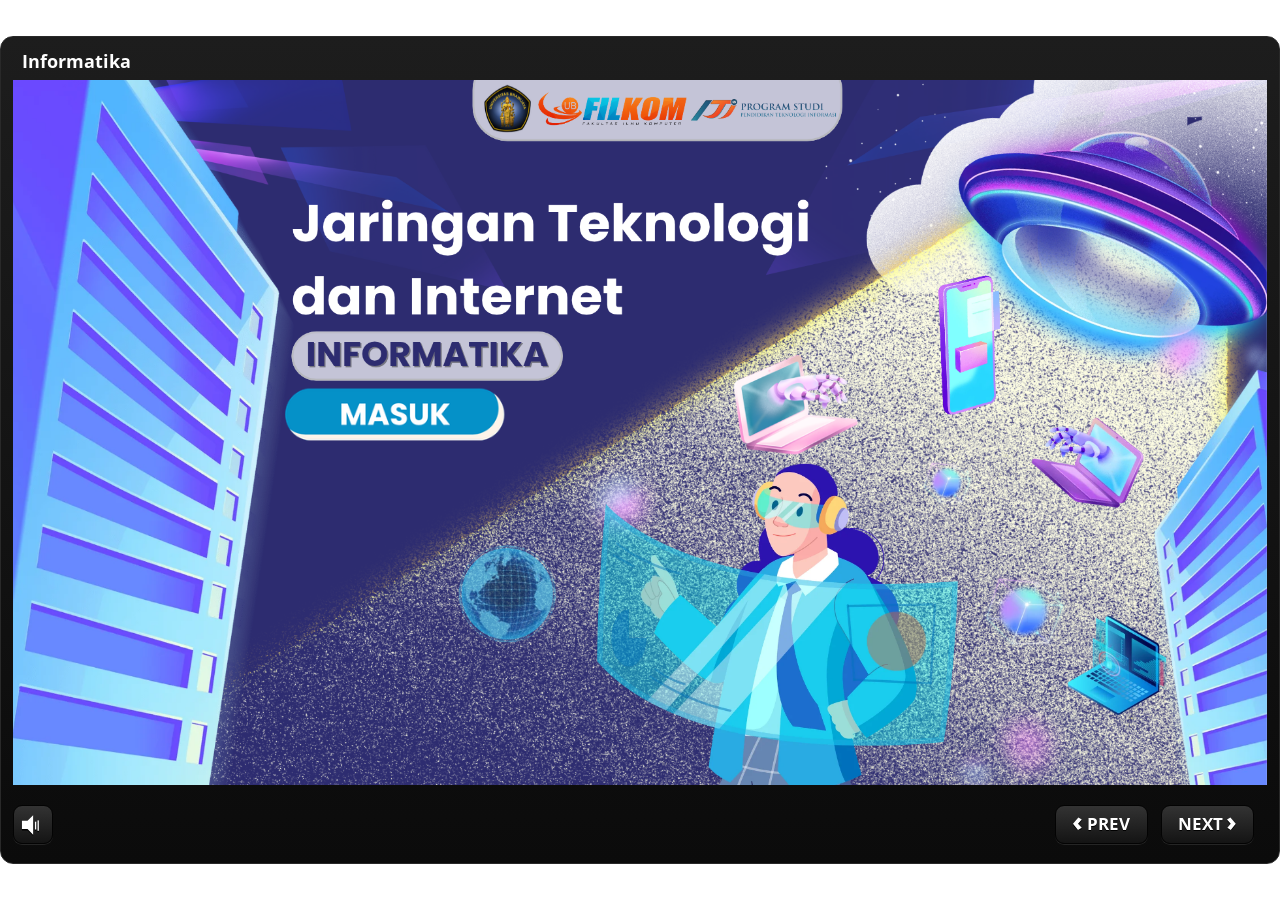
<file: story.html>
﻿<!doctype html>
<html lang="en-US">
<head>
  <meta charset="utf-8">
  <!-- Created using Storyline 3 - http://www.articulate.com  -->
  <!-- version: 3.20.30234.0 -->
  <title>Informatika</title>
  <meta http-equiv="x-ua-compatible" content="IE=edge"/>
  <meta name="viewport" content="width=device-width,initial-scale=1,user-scalable=no,shrink-to-fit=no,minimal-ui"/>
  <meta name="apple-mobile-web-app-capable" content="yes"/>
  <style>
    html, body { height: 100%; padding: 0; margin: 0 }
    #app { height: 100%; width: 100%; }
  </style>

  <script>
    window.DS = {};
    window.globals = {
      DATA_PATH_BASE: '',
      HAS_FRAME: true,
      HAS_SLIDE: true,

      lmsPresent: false,
      tinCanPresent: false,
      cmi5Present: false,
      aoSupport: false,
      scale: 'show all',
      captureRc: false,
      browserSize: 'optimal',
      bgColor: '#FFFFFF',
      features: '',
      themeName: 'classic',
      preloaderColor: '#FFFFFF',
      suppressAnalytics: false,
      productChannel: 'perpetual',
      publishSource: 'storyline',
      aid: '',
      cid: 'e9718e27-25df-4656-9bed-cc7865d959f9',
      playerVersion: '3.20.30234.0',
      publishTimestamp: '2026-11-18T16:24:19.2868435Z',
      maxIosVideoElements: 10,
      connectionSettings: { },

      
      parseParams: function(qs) {
        if (window.globals.parsedParams != null) {
          return window.globals.parsedParams;
        }
        qs = (qs || window.location.search.substr(1)).split('+').join(' ');
        var params = {},
            tokens,
            re = /[?&]?([^=]+)=([^&]*)/g;

        while (tokens = re.exec(qs)) {
          params[decodeURIComponent(tokens[1]).trim()] =
            decodeURIComponent(tokens[2]).trim();
        }
        window.globals.parsedParams = params;
        return params;
      }

    };
  </script>
  <script>
    var isIe11 = ('ActiveXObject' in window || window.MSBlobBuilder != null)
      && window.msCrypto != null && !window.ActiveXObject;
    if (isIe11) {
      window.globals.unsupportedBrowser = true;
      document.write(atob('[base64]'));
    }
  </script>
  
  <script>window.THREE = { };</script>
  
</head>
<body style="background: #FFFFFF" class="cs-HTML theme-classic">
  <!-- 360 -->
  <script>!function(){var e,i=/iPhone/i,o=/iPod/i,n=/iPad/i,t=/\biOS-universal(?:.+)Mac\b/i,r=/\bAndroid(?:.+)Mobile\b/i,a=/Android/i,d=/(?:SD4930UR|\bSilk(?:.+)Mobile\b)/i,p=/Silk/i,l=/Windows Phone/i,u=/\bWindows(?:.+)ARM\b/i,b=/BlackBerry/i,s=/BB10/i,c=/Opera Mini/i,f=/\b(CriOS|Chrome)(?:.+)Mobile/i,h=/Mobile(?:.+)Firefox\b/i,v=function(e){return void 0!==e&&"MacIntel"===e.platform&&"number"==typeof e.maxTouchPoints&&e.maxTouchPoints>1&&"undefined"==typeof MSStream};e=function(e){var m={userAgent:"",platform:"",maxTouchPoints:0};e||"undefined"==typeof navigator?"string"==typeof e?m.userAgent=e:e&&e.userAgent&&(m={userAgent:e.userAgent,platform:e.platform,maxTouchPoints:e.maxTouchPoints||0}):m={userAgent:navigator.userAgent,platform:navigator.platform,maxTouchPoints:navigator.maxTouchPoints||0};var g=m.userAgent,y=g.split("[FBAN");void 0!==y[1]&&(g=y[0]),void 0!==(y=g.split("Twitter"))[1]&&(g=y[0]);var A=function(e){return function(i){return i.test(e)}}(g),w={apple:{phone:A(i)&&!A(l),ipod:A(o),tablet:!A(i)&&(A(n)||v(m))&&!A(l),universal:A(t),device:(A(i)||A(o)||A(n)||A(t)||v(m))&&!A(l)},amazon:{phone:A(d),tablet:!A(d)&&A(p),device:A(d)||A(p)},android:{phone:!A(l)&&A(d)||!A(l)&&A(r),tablet:!A(l)&&!A(d)&&!A(r)&&(A(p)||A(a)),device:!A(l)&&(A(d)||A(p)||A(r)||A(a))||A(/\bokhttp\b/i)},windows:{phone:A(l),tablet:A(u),device:A(l)||A(u)},other:{blackberry:A(b),blackberry10:A(s),opera:A(c),firefox:A(h),chrome:A(f),device:A(b)||A(s)||A(c)||A(h)||A(f)},any:!1,phone:!1,tablet:!1};return w.any=w.apple.device||w.android.device||w.windows.device||w.other.device,w.phone=w.apple.phone||w.android.phone||w.windows.phone,w.tablet=w.apple.tablet||w.android.tablet||w.windows.tablet,w}(),"object"==typeof exports&&"undefined"!=typeof module?module.exports=e:"function"==typeof define&&define.amd?define((function(){return e})):this.isMobile=e}();
    window.isMobile.apple.tablet = window.isMobile.apple.tablet ||
      (navigator.platform === 'MacIntel' && navigator.maxTouchPoints > 1);
    window.isMobile.apple.device = window.isMobile.apple.device || window.isMobile.apple.tablet;
    window.isMobile.tablet = window.isMobile.tablet || window.isMobile.apple.tablet;
    window.isMobile.any = window.isMobile.any || window.isMobile.apple.tablet;
  </script>

  <div id="focus-sink" tabindex="-1"></div>

  <div id="preso"></div>
  <script>
    (function() {

      var classTypes = [ 'desktop', 'mobile', 'phone', 'tablet' ];

      var addDeviceClasses = function(prefix, testObj) {
        var curr, i;
        for (i = 0; i < classTypes.length; i++) {
          curr = classTypes[i];
          if (testObj[curr]) {
            document.body.classList.add(prefix + curr);
          }
        }
      };

      var params = window.globals.parseParams(),
          isDevicePreview = params.devicepreview === '1',
          isPhoneOverride = params.deviceType === 'phone' || (isDevicePreview && params.phone == '1'),
          isTabletOverride = (params.deviceType === 'tablet' || isDevicePreview) && !isPhoneOverride,
          isMobileOverride = isPhoneOverride || isTabletOverride;

      var deviceView = {
        desktop: !window.isMobile.any && !isMobileOverride,
        mobile: window.isMobile.any || isMobileOverride,
        phone: isPhoneOverride || (window.isMobile.phone && !isTabletOverride),
        tablet: isTabletOverride || window.isMobile.tablet
      };

      window.globals.deviceView = deviceView;
      window.isMobile.desktop = !window.isMobile.any;
      window.isMobile.mobile = window.isMobile.any;

      addDeviceClasses('view-', deviceView);

    })();
  </script>
  
  <script src='story_content/user.js' type=text/javascript></script>
  <div class="slide-loader"></div>

  <script>
    if (window.globals.deviceView.isMobile) { var doc = document, loader = doc.body.querySelector('.slide-loader'); [ 1, 2, 3 ].forEach(function(n) { var d = doc.createElement('div'); d.style.backgroundColor = window.globals.preloaderColor; d.classList.add('mobile-loader-dot'); d.classList.add('dot' + n); loader.appendChild(d); }); }
  </script>

  <div class="mobile-load-title-overlay" style="display: none">
    <div class="mobile-load-title">Informatika</div>
  </div>

  <div class="mobile-chrome-warning"></div>

  
<style>
  .warn-connection-dialog {
    display: none;
    background: transparent;
    pointer-events: none;
    position: fixed;
    left: 0;
    top: 0;
    width: 100%;
    height: 100%;
    z-index: 999;
  }

  .warn-connection-content {
    border-radius: 4px;
    background: white;
    border: 1px solid #E7E7E7;
    color: #333333;
    box-shadow: 0 2px 4px rgba(0, 0, 0, 0.25);
    transition: all 150ms ease-out;
    position: absolute;
    white-space: nowrap;
  }

  .view-phone.is-landscape .warn-connection-content {
    left: 23px;
    bottom: 23px;
  }

  .view-tablet.is-landscape .warn-connection-content {
    left: 50%;
    top: 20px;
    transform: translateX(-50%);
  }

  .is-portrait .warn-connection-content {
    transform: translate(-50%, calc(-100% - 15px));
  }

  .warn-connection-content p {
    display: inline-block;
    margin: 0 8px 0 0;
    line-height: 33px;
    font-size: 11px;
  }

  .warn-connection-content svg {
    position: relative;
    vertical-align: middle;
    margin: 0 2px 2px 8px;
  }

  .view-desktop .warn-connection-content {
    left: 1.5em;
    bottom: 1.5em;
  }

  .view-desktop .warn-connection-content p {
    font-size: 1.1em;
  }

  .is-offline .warn-connection-dialog {
    display: block;
  }

  .is-offline .cs-panel * {
    pointer-events: none !important;
  }

  .is-offline .cs-panel {
    pointer-events: all !important;
  }

  .is-offline #nav-controls * {
    pointer-events: none !important;
  }

  .is-offline #nav-controls {
    pointer-events: all !important;
  }
</style>

<div class="warn-connection-dialog">
  <div class="warn-connection-content">
    <svg width="17" height="15" viewBox="0 0 17 15" xmlns="http://www.w3.org/2000/svg">
      <path fill="#8F0000" stroke="white" d="M16.07,12.98 L15.88,12.23 L9.51,1.21 C8.97,0.26,7.6,0.26,7.06,1.21 L0.69,12.23 C0.15,13.16,0.81,14.36,1.91,14.36 H14.65 C15.47,14.36,16.05,13.7,16.07,12.98 Z"/>
      <path fill="white" stroke="white" d="M8.58,5.5 C8.35,5.28,8.5,5.35,8.21,5.32 C8.09,5.35,7.97,5.49,7.96,5.67 C7.97,5.79,7.98,5.92,7.98,6.04 L7.98,6.04 C7.99,6.17,8,6.31,8.01,6.43 L8.01,6.44 C8.03,6.92,8.06,7.41,8.09,7.9 L8.09,7.9 C8.12,8.39,8.14,8.88,8.17,9.37 C8.17,9.39,8.18,9.42,8.2,9.44 C8.23,9.46,8.25,9.47,8.28,9.47 C8.31,9.47,8.34,9.46,8.35,9.44 C8.37,9.43,8.38,9.4,8.39,9.35 L8.39,9.34 C8.39,9.24,8.4,9.15,8.4,9.05 L8.4,9.05 C8.41,8.96,8.41,8.86,8.42,8.75 C8.43,8.44,8.45,8.12,8.47,7.81 L8.47,7.81 C8.49,7.49,8.51,7.18,8.53,6.87 C8.55,6.46,8.56,6.05,8.59,5.64 L8.6,5.62 C8.6,5.57,8.59,5.53,8.58,5.5 L8.21,5.32 Z"/>
      <circle fill="white" stroke="white" cx="8.3" cy="11.35" r="0.3"/>
    </svg>
    <p>You are offline. Trying to reconnect...</p>
  </div>
</div>

<script>
  (function() {
    window.DS.connection = {
      warningShown: false,
      assets: {},
      loadingAssetGroup: false,
      retryDelay: 500
    };

    // @TODO this is POC code and can be cleaned up a bit more if we move forward
    // with the feature



    // The `window.globals.features` variable must be set in `webpack.dev.config` when testing locally - it is not enough
    // to have it in the data - but it must be set there as well.
    var useConnectionMessages = window.AbortController != null &&
      window.location.protocol != 'file:' &&
      window.globals.features.indexOf('ConnectionMessages') != -1;

    window.DS.connection.useConnectionMessages = useConnectionMessages

    var assetCount = 0;
    var checkLoadedId;
    var connectionSettings = window.globals.connectionSettings;

    if (useConnectionMessages && connectionSettings != null) {
      var contentEl = document.querySelector('.warn-connection-content');
      var messageEl = contentEl.querySelector('p')

      if (connectionSettings.useDarkTheme) {
        contentEl.style.borderColor = '#BABBBA';
        contentEl.style.backgroundColor = '#282828';
        contentEl.style.color = '#FFFFFF';
      }

      if (connectionSettings.message != null) {
        messageEl.textContent = window.decodeURIComponent(connectionSettings.message);
      }
    }

    function checkAssetsReady() {
      for (var i in DS.connection.assets) {
        if (!DS.connection.assets[i].success) {
          return false;
        }
      }
      return true;
    }

    function stopAssetGroup() {
      if (!useConnectionMessages) { return; }

      assetCount = 0;

      DS.connection.oldAssetGroup = DS.connection.assets;
      DS.connection.assets = {};
      DS.connection.loadingAssetGroup = false;
      clearInterval(checkLoadedId);
    }

    function startAssetGroup() {
      if (!useConnectionMessages) { return; }
      var ticks = 0;
      clearInterval(checkLoadedId);
      checkLoadedId = setInterval(function() {
        var loaded = 0;
        if (assetCount === 0 && loaded === 0) {
          clearInterval(checkLoadedId);
          return;
        }

        for (var i in DS.connection.assets) {
          if (DS.connection.assets[i].success) {
            loaded++;
          }
        }

        if (assetCount === loaded && checkAssetsReady()) {
          for (var i in DS.connection.assets) {
            if (DS.connection.assets[i].action) {
              DS.connection.assets[i].action();
            }
          }
          hideWarning();
          stopAssetGroup();
        }
      }, 100)
    }

    function requiredAsset(url, action, retry, type) {
      if (!useConnectionMessages) { return; }
      if (DS.connection.assets[url]) { return; }

      DS.connection.assets[url] = {
        success: false, action: action, retry: retry, type: type
      };
      assetCount = Object.keys(DS.connection.assets).length;
      if (!DS.connection.loadingAssetGroup) {
        startAssetGroup();
      }
      DS.connection.loadingAssetGroup = true;
    }

    function assetLoaded(url) {
      if (!useConnectionMessages) { return; }
      if (DS.connection.assets[url]) {
        DS.connection.assets[url].success = true;
      }
    }

    function assetFailed(url) {
      if (!useConnectionMessages) { return; }
      if (!DS.connection.assets[url]) {
        if (/\.js$/.test(url)) {
          setTimeout(function() {
            if (DS.connection.lastSlideLoaded != null) {
              DS.connection.lastSlideLoaded();
            }
          }, DS.connection.retryDelay);
        }
        return;
      }
      if (!DS.connection.warningShown) { showWarning(); }
      if (DS.connection.assets[url].retry) {
        setTimeout(function() {
          if (!DS.connection.assets[url].success) {
            DS.connection.assets[url].retry()
          }
        }, DS.connection.retryDelay);
      }
    }

    function hideWarning() {
      document.body.classList.remove('is-offline');
      DS.connection.warningShown = false;
    }
    DS.connection.hideWarning = hideWarning

    function showWarning(btn) {
      document.body.classList.add('is-offline')
      DS.connection.warningShown = true;
      updateWarningPosition();
    }

    function updateWarningPosition() {
      if (!DS.connection.warningShown) {
        return;
      }

      var isPortrait = document.body.classList.contains('is-portrait');
      var warningEl = document.querySelector('.warn-connection-content');

      if (isPortrait) {
        var slide = document.querySelector('.primary-slide');
        var slideRect = slide.getBoundingClientRect();

        warningEl.style.top = `${slideRect.top}px`
        warningEl.style.left = `${slideRect.left + slideRect.width / 2}px`
      } else {
        warningEl.style.top = null;
        warningEl.style.left = null;
      }

      window.requestAnimationFrame(updateWarningPosition);
    }

    // these will all be noops if the feature flag isn't set in
    // the data and `window.globals.features`
    DS.connection.requiredAsset = requiredAsset;
    DS.connection.assetLoaded = assetLoaded;
    DS.connection.assetFailed = assetFailed;
    DS.connection.stopAssetGroup = stopAssetGroup;
    DS.connection.startAssetGroup = startAssetGroup;
  })();
</script>


  <script>
    
    if (window.autoSpider && window.vInterfaceObject) {
      document.querySelector('.mobile-load-title-overlay').style.display = 'none';
    }
  </script>

  

  <link rel="stylesheet" href="html5/data/css/output.min.css" data-noprefix/>
</body>
<script src="html5/lib/scripts/bootstrapper.min.js"></script>
</html>
</file>
<file: html5/data/css/output.min.css>
@font-face {
  font-family: 'Open SansBold CharsBold1733C370';
  src: url('[data-uri]');
  font-style: normal;
  font-weight: normal;
}
@font-face {
  font-family: 'Open Sans Charset1_ 6H1056EDC63';
  src: url('[data-uri]');
  font-style: normal;
  font-weight: normal;
}
@font-face {
  font-family: 'Roboto Medium Charset1_5EBD71EB';
  src: url('[data-uri]');
  font-style: normal;
  font-weight: normal;
}
@font-face {
  font-family: 'Arial Charset1_ 5ljO3ev5DB67231';
  src: url('[data-uri]');
  font-style: normal;
  font-weight: normal;
}
@font-face {
  font-family: 'Roboto MediumBold CBold37E3F173';
  src: url('[data-uri]');
  font-style: normal;
  font-weight: normal;
}
@font-face {
  font-family: 'Roboto Medium Charset0_1AB477AD';
  src: url('[data-uri]');
  font-style: normal;
  font-weight: normal;
}
@font-face {
  font-family: 'Arial Charset0_v8wz5YMo9EE9FF07';
  src: url('[data-uri]');
  font-style: normal;
  font-weight: normal;
}
@font-face {
  font-family: 'Roboto MediumBold CBoldC101D28B';
  src: url('[data-uri]');
  font-style: normal;
  font-weight: normal;
}
.cs-pxabnsnfns00000000101 .cs-infopanel  {
  box-shadow: 0 1px 0 rgba(0, 0, 0, 1);
  background: rgba(255, 255, 255, 1);
}
.cs-pxabnsnfns00000000101 .cs-infopanel .cs-link {
  color: rgba(124, 34, 128, 1);
}
.cs-pxabnsnfns00000000101 .cs-infopanel .cs-link:hover {
  color: rgba(0, 0, 238, 1);
}
.cs-pxabnsnfns00000000101 .cs-infopanel .cs-name {
  color: rgba(68, 68, 68, 1);
}
.cs-pxabnsnfns00000000101 .cs-infopanel .cs-title {
  color: rgba(153, 153, 153, 1);
}
.cs-pxabnsnfns00000000101 .cs-infopanelpopup  {
  box-shadow: 0 1px 0 rgba(0, 0, 0, 1);
  background: linear-gradient(180deg, rgba(29, 29, 29, 1) 0%, rgba(11, 11, 11, 1) 100%);
}
.cs-pxabnsnfns00000000101 .cs-infopanelpopup .cs-link {
  color: rgba(255, 255, 255, 1);
}
.cs-pxabnsnfns00000000101 .cs-infopanelpopup .cs-link:hover {
  color: rgba(117, 117, 117, 1);
}
.cs-pxabnsnfns00000000101 .cs-infopanelpopup .cs-name {
  color: rgba(114, 114, 114, 1);
}
.cs-pxabnsnfns00000000101 .cs-infopanelpopup .cs-bio {
  color: rgba(255, 255, 255, 1);
}
.cs-pxabnsnfns00000000101 .cs-timer  {
  color: rgba(255, 255, 255, 1);
}
.cs-pxabnsnfns00000000101 .cs-duration stop:first-child {
  stop-color: rgba(0, 215, 255, 1);
}
.cs-pxabnsnfns00000000101 .cs-duration stop:last-child {
  stop-color: rgba(0, 171, 255, 1);
}
.cs-pxabnsnfns00000000101 .cs-elapsed stop:first-child {
  stop-color: rgba(254, 227, 71, 1);
}
.cs-pxabnsnfns00000000101 .cs-elapsed stop:last-child {
  stop-color: rgba(252, 204, 42, 1);
}
.cs-pxabnsnfns00000000101 .cs-timer .cs-pie .cs-innerstroke {
  stroke: rgba(255, 255, 255, 1);
}
.cs-pxabnsnfns00000000101 .cs-timer .cs-pie .cs-innerborder {
  stroke: rgba(204, 204, 204, 1);
}
.cs-pxabnsnfns00000000101 .cs-window  {
  box-shadow: 0 8px 5px rgba(0, 0, 0, 0.2);
  border-color: rgba(29, 29, 29, 1);
  background: rgba(42, 42, 42, 1);
  color: rgba(255, 255, 255, 1);
}
.cs-pxabnsnfns00000000101 .cs-window .cs-diva {
  border-color: rgba(49, 49, 49, 1);
}
.cs-pxabnsnfns00000000101 .cs-window .cs-divb {
  border-color: rgba(14, 14, 14, 1);
}
.cs-pxabnsnfns00000000101 .cs-editor .cs-editor-slide {
  color: rgba(255, 255, 255, 1);
}
.cs-pxabnsnfns00000000101 .cs-editor .cs-editor-html {
  color: rgba(255, 255, 255, 1);
}
.cs-pxabnsnfns00000000101 .cs-editor .cs-editor-button {
  text-shadow: 0 1px 0 rgba(0, 0, 0, 1);
  color: rgba(255, 255, 255, 1);
  border-color: rgba(3, 3, 3, 1);
  background: linear-gradient(180deg, rgba(51, 51, 51, 1) 0%, rgba(20, 20, 20, 1) 100%);
}
.cs-pxabnsnfns00000000101 .cs-editor .cs-editor-button:hover {
  background: linear-gradient(180deg, rgba(58, 58, 58, 1) 0%, rgba(12, 12, 12, 1) 100%);
}
.cs-pxabnsnfns00000000101 .cs-editor .cs-editor-button:active {
  background: linear-gradient(180deg, rgba(20, 20, 20, 1) 0%, rgba(50, 50, 50, 1) 100%);
}
.cs-pxabnsnfns00000000101 .cs-listitem  {
  color: rgba(255, 255, 255, 1);
  border-color: rgba(52, 52, 52, 1);
}
.cs-pxabnsnfns00000000101 .cs-listitem.cs-viewed {
  color: rgba(135, 135, 135, 1);
}
.cs-pxabnsnfns00000000101 .cs-listitem.cs-selected {
  color: rgba(255, 255, 255, 1);
  background: rgba(63, 63, 63, 1);
}
.cs-pxabnsnfns00000000101 .cs-listitem.cs-selected:hover {
  background: rgba(63, 63, 63, 1);
}
.cs-pxabnsnfns00000000101 .cs-listitem.cs-selected.hover {
  background: rgba(63, 63, 63, 1);
}
.cs-pxabnsnfns00000000101 .cs-listitem.cs-selected:focus {
  background: rgba(63, 63, 63, 1);
}
.cs-pxabnsnfns00000000101 .cs-listitem .cs-icon-carrot {
  fill: rgba(255, 255, 255, 1);
}
.cs-pxabnsnfns00000000101 .cs-listitem .cs-icon-carrot .cs-shadow {
  fill: rgba(0, 0, 0, 1);
}
.cs-pxabnsnfns00000000101 .cs-listitem:hover {
  background: rgba(49, 49, 49, 1);
}
.cs-pxabnsnfns00000000101 .cs-listitem.hover {
  background: rgba(49, 49, 49, 1);
}
.cs-pxabnsnfns00000000101 .cs-listitem:focus {
  background: rgba(49, 49, 49, 1);
}
.cs-pxabnsnfns00000000101 .cs-glossary  {
  color: rgba(255, 255, 255, 1);
}
.cs-pxabnsnfns00000000101 .cs-glossary .cs-scrolling-panel {
  background: rgba(51, 51, 51, 1);
}
.cs-pxabnsnfns00000000101 .cs-glossary .cs-term.cs-selected .cs-choice-list-trigger {
  color: rgba(255, 255, 255, 1);
  background: rgba(63, 63, 63, 1);
}
.cs-pxabnsnfns00000000101 .cs-glossary .cs-term.cs-selected .cs-choice-list-trigger:focus {
  color: rgba(255, 255, 255, 1);
  background: rgba(63, 63, 63, 1);
}
.cs-pxabnsnfns00000000101 .cs-glossary .cs-term:hover .cs-choice-list-trigger {
  background: rgba(28, 28, 28, 1);
}
.cs-pxabnsnfns00000000101 .cs-glossary .cs-term.hover .cs-choice-list-trigger {
  background: rgba(28, 28, 28, 1);
}
.cs-pxabnsnfns00000000101 .cs-glossary .cs-term .cs-choice-list-trigger:focus {
  background: rgba(28, 28, 28, 1);
}
.cs-pxabnsnfns00000000101 .cs-glossary .cs-diva {
  border-color: rgba(61, 61, 61, 1);
}
.cs-pxabnsnfns00000000101 .cs-glossary .cs-divb {
  border-color: rgba(32, 32, 32, 1);
}
.cs-pxabnsnfns00000000101 .cs-glossary .cs-divc {
  border-color: rgba(61, 61, 61, 1);
}
.cs-pxabnsnfns00000000101 .cs-glossary .cs-heading {
  color: rgba(255, 255, 255, 1);
}
.cs-pxabnsnfns00000000101 .cs-resource .cs-separator {
  border-color: rgba(44, 44, 44, 1);
}
.cs-pxabnsnfns00000000101 .cs-outline  {
  color: rgba(255, 255, 255, 1);
}
.cs-pxabnsnfns00000000101 .cs-outline .cs-diva {
  border-color: rgba(28, 28, 28, 1);
}
.cs-pxabnsnfns00000000101 .cs-outline .cs-divb {
  border-color: rgba(54, 54, 54, 1);
}
.cs-pxabnsnfns00000000101 .cs-outline .cs-divc {
  border-color: rgba(52, 52, 52, 1);
}
.cs-pxabnsnfns00000000101 .cs-outline .cs-search-filter:hover {
  color: rgba(117, 117, 117, 1);
}
.cs-pxabnsnfns00000000101 .cs-outline .cs-search-filter.hover {
  color: rgba(117, 117, 117, 1);
}
.cs-pxabnsnfns00000000101 .cs-transcript  {
  color: rgba(255, 255, 255, 1);
}
.cs-pxabnsnfns00000000101 .cs-transcript .cs-div {
  border-color: rgba(44, 44, 44, 1);
}
.cs-pxabnsnfns00000000101 .cs-tabs:not(.topmenu-item) {
  color: rgba(114, 114, 114, 1);
}
.cs-pxabnsnfns00000000101 .cs-tabs .cs-inner-button:not(.topmenu-item) {
  text-shadow: 0 1px 0 rgba(0, 0, 0, 1);
}
.cs-pxabnsnfns00000000101 .cs-tabs:hover:not(.topmenu-item) {
  color: rgba(82, 84, 84, 1);
}
.cs-pxabnsnfns00000000101 .cs-tabs.cs-selected {
  background: rgba(36, 36, 36, 1);
  color: rgba(255, 255, 255, 1);
}
.cs-pxabnsnfns00000000101 .cs-seekcontrol  {
  background: linear-gradient(180deg, rgba(51, 51, 51, 1) 0%, rgba(20, 20, 20, 1) 100%);
  border-color: rgba(3, 3, 3, 1);
}
.cs-pxabnsnfns00000000101 .cs-seekcontrol .cs-button:hover .cs-icon {
  fill: rgba(255, 255, 255, 1);
}
.cs-pxabnsnfns00000000101 .cs-seekcontrol .cs-button.hover .cs-icon {
  fill: rgba(255, 255, 255, 1);
}
.cs-pxabnsnfns00000000101 .cs-seekcontrol .cs-button .cs-icon-shadow {
  fill: rgba(0, 0, 0, 1);
}
.cs-pxabnsnfns00000000101 .cs-seekcontrol .cs-button .cs-icon {
  fill: rgba(255, 255, 255, 1);
}
.cs-pxabnsnfns00000000101 .cs-seekcontrol .cs-seek .cs-fill {
  background: rgba(255, 255, 255, 1);
}
.cs-pxabnsnfns00000000101 .cs-seekcontrol .cs-seek {
  background: rgba(34, 34, 34, 1);
  border-color: rgba(26, 26, 26, 1);
}
.cs-pxabnsnfns00000000101 .cs-searchinput .cs-input {
  color: rgba(45, 45, 45, 1);
  border-color: rgba(32, 32, 32, 1);
  background: rgba(255, 255, 255, 1);
}
.cs-pxabnsnfns00000000101 .cs-searchinput .cs-input:focus {
  color: rgba(45, 45, 45, 1);
  background: rgba(255, 255, 255, 1);
}
.cs-pxabnsnfns00000000101 .cs-searchinput .cs-input:hover {
  box-shadow: inset 0 0 1px 0 rgba(235, 148, 113, 0);
}
.cs-pxabnsnfns00000000101 .cs-searchinput .cs-input.hover {
  box-shadow: inset 0 0 1px 0 rgba(235, 148, 113, 0);
}
.cs-pxabnsnfns00000000101 .cs-searchinput .cs-button .cs-icon {
  fill: rgba(255, 255, 255, 1);
}
.cs-pxabnsnfns00000000101 .cs-searchinput .cs-button:hover {
  fill: linear-gradient(180deg, rgba(58, 58, 58, 1) 0%, rgba(12, 12, 12, 1) 100%);
}
.cs-pxabnsnfns00000000101 .cs-searchinput .cs-button.hover {
  fill: linear-gradient(180deg, rgba(58, 58, 58, 1) 0%, rgba(12, 12, 12, 1) 100%);
}
.cs-pxabnsnfns00000000101 .cs-menu  {
  box-shadow: 0 1px 0 rgba(14, 14, 14, 1);
  background: rgba(36, 36, 36, 1);
}
.cs-pxabnsnfns00000000101 .cs-topmenu-item.active .cs-tab {
  background: rgba(36, 36, 36, 1);
}
.cs-pxabnsnfns00000000101 .cs-logo  {
  box-shadow: 0 1px 0 rgba(0, 0, 0, 1);
  background: rgba(255, 255, 255, 1);
}
.cs-pxabnsnfns00000000101 .cs-checkbox  {
  color: rgba(255, 255, 255, 1);
}
.cs-pxabnsnfns00000000101 .cs-checkbox:hover {
  border-color: rgba(156, 156, 156, 1);
}
.cs-pxabnsnfns00000000101 .cs-checkbox.hover {
  border-color: rgba(156, 156, 156, 1);
}
.cs-pxabnsnfns00000000101 .cs-checkbox .cs-box {
  color: rgba(255, 255, 255, 1);
  border-color: rgba(22, 22, 22, 1);
}
.cs-pxabnsnfns00000000101 .cs-checkbox .cs-box:checked::after {
  color: rgba(43, 196, 0, 1);
}
.cs-pxabnsnfns00000000101 .cs-checkbox .cs-box.checked.after {
  color: rgba(43, 196, 0, 1);
}
.cs-pxabnsnfns00000000101 .cs-button  {
  text-shadow: 0 1px 0 rgba(0, 0, 0, 1);
  color: rgba(255, 255, 255, 1);
  border-color: rgba(3, 3, 3, 1);
  background: linear-gradient(180deg, rgba(51, 51, 51, 1) 0%, rgba(20, 20, 20, 1) 100%);
  box-shadow: 0 1px 0 rgba(37, 37, 37, 1);
}
.cs-pxabnsnfns00000000101 .cs-button .cs-icon {
  fill: rgba(255, 255, 255, 1);
}
.cs-pxabnsnfns00000000101 .cs-button .cs-icon-shadow {
  fill: rgba(0, 0, 0, 1);
}
.cs-pxabnsnfns00000000101 .cs-button:hover {
  background: linear-gradient(180deg, rgba(58, 58, 58, 1) 0%, rgba(12, 12, 12, 1) 100%);
}
.cs-pxabnsnfns00000000101 .cs-button.hover {
  background: linear-gradient(180deg, rgba(58, 58, 58, 1) 0%, rgba(12, 12, 12, 1) 100%);
}
.cs-pxabnsnfns00000000101 .cs-button:active {
  background: linear-gradient(180deg, rgba(20, 20, 20, 1) 0%, rgba(50, 50, 50, 1) 100%);
}
.cs-pxabnsnfns00000000101 .cs-button.cs-disabled:hover {
  background: linear-gradient(180deg, rgba(51, 51, 51, 1) 0%, rgba(20, 20, 20, 1) 100%);
}
.cs-pxabnsnfns00000000101 .cs-button.cs-disabled.hover {
  background: linear-gradient(180deg, rgba(51, 51, 51, 1) 0%, rgba(20, 20, 20, 1) 100%);
}
.cs-pxabnsnfns00000000101 .cs-button.cs-disabled:active {
  background: linear-gradient(180deg, rgba(51, 51, 51, 1) 0%, rgba(20, 20, 20, 1) 100%);
}
.cs-pxabnsnfns00000000101 .cs-button.cs-volume:hover {
  background: linear-gradient(180deg, rgba(51, 51, 51, 1) 0%, rgba(20, 20, 20, 1) 100%);
}
.cs-pxabnsnfns00000000101 .cs-button.cs-volume.hover {
  background: linear-gradient(180deg, rgba(51, 51, 51, 1) 0%, rgba(20, 20, 20, 1) 100%);
}
.cs-pxabnsnfns00000000101 .cs-button.cs-volume:active {
  background: linear-gradient(180deg, rgba(51, 51, 51, 1) 0%, rgba(20, 20, 20, 1) 100%);
}
.cs-pxabnsnfns00000000101.cs-base  {
  color: rgba(255, 255, 255, 1);
  border-color: rgba(41, 41, 41, 1);
  background: linear-gradient(180deg, rgba(29, 29, 29, 1) 0%, rgba(11, 11, 11, 1) 100%);
}
.cs-pxabnsnfns00000000101.cs-base .cs-separator .cs-diva {
  background: rgba(14, 14, 14, 1);
}
.cs-pxabnsnfns00000000101.cs-base .cs-separator .cs-divb {
  background: rgba(49, 49, 49, 1);
}
.cs-pxabnsnfns00000000101.cs-base .cs-topmenu-item.active .cs-tab {
  border-color: rgba(14, 14, 14, 1);
}
.cs-pxabnsnfns00000000101.cs-base .cs-topmenu-item.active .cs-panel {
  border-color: rgba(14, 14, 14, 1);
}
.cs-pxabnsnfns00000000101.cs-base .cs-left {
  background: linear-gradient(180deg, rgba(27, 27, 27, 1) 0%, rgba(10, 10, 10, 1) 100%);
}
.cs-pxabnsnfns00000000101.cs-base .cs-area-primary .cs-slide-container {
  background: linear-gradient(180deg, rgba(29, 29, 29, 1) 0%, rgba(11, 11, 11, 1) 100%);
}
.cs-pxabnsnfns00000000101 .cs-volume::-moz-range-thumb {
  border-color: rgba(28, 28, 28, 1);
  box-shadow: inset 0 0 1px 0 rgba(90, 90, 90, 1);
  background: rgba(76, 76, 76, 1);
}
.cs-pxabnsnfns00000000101 .cs-volume::-ms-thumb {
  border-color: rgba(28, 28, 28, 1);
  box-shadow: inset 0 0 1px 0 rgba(90, 90, 90, 1);
  background: rgba(76, 76, 76, 1);
}
.cs-pxabnsnfns00000000101 .cs-volume::-webkit-slider-thumb {
  border-color: rgba(28, 28, 28, 1);
  box-shadow: inset 0 0 1px 0 rgba(90, 90, 90, 1);
  background: rgba(76, 76, 76, 1);
}
.cs-pxabnsnfns00000000101 .cs-volume::-moz-range-track {
  border-color: rgba(73, 73, 73, 1);
  background: rgba(49, 49, 49, 1);
}
.cs-pxabnsnfns00000000101 .cs-volume::-ms-track {
  border-color: rgba(73, 73, 73, 1);
  background: rgba(49, 49, 49, 1);
}
.cs-pxabnsnfns00000000101 .cs-volume::-webkit-slider-runnable-track {
  border-color: rgba(73, 73, 73, 1);
  background: rgba(49, 49, 49, 1);
}
body.show-focus .tab-focus-box {
  border-color: rgba(255, 255, 0, 1);
}
.skipnav {
  border-color: rgba(255, 255, 0, 1);
}
.fn-npnxnanbsnfns00000000101 {
  font-family: 'Open SansD6FFC9F9';
  -webkit-font-variant-ligatures: no-common-ligatures;
  font-variant-ligatures: no-common-ligatures;
}
.fn-pxabnsnfns00000000101 {
  font-family: 'Open SansD6FFC9F9';
  -webkit-font-variant-ligatures: no-common-ligatures;
  font-variant-ligatures: no-common-ligatures;
}
.fn-npxnabnsnfns00000000101 {
  font-family: 'Open SansD6FFC9F9';
  -webkit-font-variant-ligatures: no-common-ligatures;
  font-variant-ligatures: no-common-ligatures;
}
.fn-npnxnanbnsnfns00000000101 {
  font-family: 'Open SansD6FFC9F9';
  -webkit-font-variant-ligatures: no-common-ligatures;
  font-variant-ligatures: no-common-ligatures;
}
.fn-pxabnsnfns00000000100 {
  font-family: 'Open SansD6FFC9F9';
  -webkit-font-variant-ligatures: no-common-ligatures;
  font-variant-ligatures: no-common-ligatures;
}
@font-face {
  font-family: 'Open SansD6FFC9F9';
  src: url('[data-uri]');
  font-style: normal;
  font-weight: bold;
}
@font-face {
  font-family: 'Open SansD6FFC9F9';
  src: url('[data-uri]');
  font-style: normal;
  font-weight: normal;
}
.cs-InvalidPromptSlide .cs-62Om8uFnnKZ-InvalidPromptSlide-btn0 {
  color: rgba(255, 255, 255, 1);
  border-color: rgba(3, 3, 3, 1);
  background: linear-gradient(180deg, rgba(51, 51, 51, 1) 0%, rgba(20, 20, 20, 1) 100%);
  text-shadow: 0 1px 0 rgba(0, 0, 0, 1);
}
.cs-InvalidPromptSlide .cs-62Om8uFnnKZ-InvalidPromptSlide-btn0 .cs-html {
  color: rgba(255, 255, 255, 1);
}
.cs-InvalidPromptSlide .cs-62Om8uFnnKZ-InvalidPromptSlide-btn0 .cs-slide {
  border-color: rgba(255, 255, 255, 1);
}
.cs-InvalidPromptSlide .cs-62Om8uFnnKZ-InvalidPromptSlide-btn0:hover {
  background: linear-gradient(180deg, rgba(58, 58, 58, 1) 0%, rgba(12, 12, 12, 1) 100%);
}
.cs-InvalidPromptSlide .cs-62Om8uFnnKZ-InvalidPromptSlide-btn0:active {
  background: linear-gradient(180deg, rgba(20, 20, 20, 1) 0%, rgba(50, 50, 50, 1) 100%);
}
.cs-PrintPromptSlide .cs-62Om8uFnnKZ-PrintPromptSlide-btn0 {
  color: rgba(255, 255, 255, 1);
  border-color: rgba(3, 3, 3, 1);
  background: linear-gradient(180deg, rgba(51, 51, 51, 1) 0%, rgba(20, 20, 20, 1) 100%);
  text-shadow: 0 1px 0 rgba(0, 0, 0, 1);
}
.cs-PrintPromptSlide .cs-62Om8uFnnKZ-PrintPromptSlide-btn0 .cs-html {
  color: rgba(255, 255, 255, 1);
}
.cs-PrintPromptSlide .cs-62Om8uFnnKZ-PrintPromptSlide-btn0 .cs-slide {
  border-color: rgba(255, 255, 255, 1);
}
.cs-PrintPromptSlide .cs-62Om8uFnnKZ-PrintPromptSlide-btn0:hover {
  background: linear-gradient(180deg, rgba(58, 58, 58, 1) 0%, rgba(12, 12, 12, 1) 100%);
}
.cs-PrintPromptSlide .cs-62Om8uFnnKZ-PrintPromptSlide-btn0:active {
  background: linear-gradient(180deg, rgba(20, 20, 20, 1) 0%, rgba(50, 50, 50, 1) 100%);
}
.cs-ScrollPromptSlide .cs-62Om8uFnnKZ-ScrollPromptSlide-btn0 {
  color: rgba(255, 255, 255, 1);
  border-color: rgba(3, 3, 3, 1);
  background: linear-gradient(180deg, rgba(51, 51, 51, 1) 0%, rgba(20, 20, 20, 1) 100%);
  text-shadow: 0 1px 0 rgba(0, 0, 0, 1);
}
.cs-ScrollPromptSlide .cs-62Om8uFnnKZ-ScrollPromptSlide-btn0 .cs-html {
  color: rgba(255, 255, 255, 1);
}
.cs-ScrollPromptSlide .cs-62Om8uFnnKZ-ScrollPromptSlide-btn0 .cs-slide {
  border-color: rgba(255, 255, 255, 1);
}
.cs-ScrollPromptSlide .cs-62Om8uFnnKZ-ScrollPromptSlide-btn0:hover {
  background: linear-gradient(180deg, rgba(58, 58, 58, 1) 0%, rgba(12, 12, 12, 1) 100%);
}
.cs-ScrollPromptSlide .cs-62Om8uFnnKZ-ScrollPromptSlide-btn0:active {
  background: linear-gradient(180deg, rgba(20, 20, 20, 1) 0%, rgba(50, 50, 50, 1) 100%);
}
.cs-ResumePromptSlide .cs-62Om8uFnnKZ-ResumePromptSlide-btn0 {
  color: rgba(255, 255, 255, 1);
  border-color: rgba(3, 3, 3, 1);
  background: linear-gradient(180deg, rgba(51, 51, 51, 1) 0%, rgba(20, 20, 20, 1) 100%);
  text-shadow: 0 1px 0 rgba(0, 0, 0, 1);
}
.cs-ResumePromptSlide .cs-62Om8uFnnKZ-ResumePromptSlide-btn0 .cs-html {
  color: rgba(255, 255, 255, 1);
}
.cs-ResumePromptSlide .cs-62Om8uFnnKZ-ResumePromptSlide-btn0 .cs-slide {
  border-color: rgba(255, 255, 255, 1);
}
.cs-ResumePromptSlide .cs-62Om8uFnnKZ-ResumePromptSlide-btn0:hover {
  background: linear-gradient(180deg, rgba(58, 58, 58, 1) 0%, rgba(12, 12, 12, 1) 100%);
}
.cs-ResumePromptSlide .cs-62Om8uFnnKZ-ResumePromptSlide-btn0:active {
  background: linear-gradient(180deg, rgba(20, 20, 20, 1) 0%, rgba(50, 50, 50, 1) 100%);
}
.cs-ResumePromptSlide .cs-62Om8uFnnKZ-ResumePromptSlide-btn1 {
  color: rgba(255, 255, 255, 1);
  border-color: rgba(3, 3, 3, 1);
  background: linear-gradient(180deg, rgba(51, 51, 51, 1) 0%, rgba(20, 20, 20, 1) 100%);
  text-shadow: 0 1px 0 rgba(0, 0, 0, 1);
}
.cs-ResumePromptSlide .cs-62Om8uFnnKZ-ResumePromptSlide-btn1 .cs-html {
  color: rgba(255, 255, 255, 1);
}
.cs-ResumePromptSlide .cs-62Om8uFnnKZ-ResumePromptSlide-btn1 .cs-slide {
  border-color: rgba(255, 255, 255, 1);
}
.cs-ResumePromptSlide .cs-62Om8uFnnKZ-ResumePromptSlide-btn1:hover {
  background: linear-gradient(180deg, rgba(58, 58, 58, 1) 0%, rgba(12, 12, 12, 1) 100%);
}
.cs-ResumePromptSlide .cs-62Om8uFnnKZ-ResumePromptSlide-btn1:active {
  background: linear-gradient(180deg, rgba(20, 20, 20, 1) 0%, rgba(50, 50, 50, 1) 100%);
}
.cs-ExternalInterfaceErrorSlide .cs-buttonOK {
  color: rgba(255, 255, 255, 1);
  border-color: rgba(3, 3, 3, 1);
  background: linear-gradient(180deg, rgba(51, 51, 51, 1) 0%, rgba(20, 20, 20, 1) 100%);
  text-shadow: 0 1px 0 rgba(0, 0, 0, 1);
}
.cs-ExternalInterfaceErrorSlide .cs-buttonOK .cs-html {
  color: rgba(255, 255, 255, 1);
}
.cs-ExternalInterfaceErrorSlide .cs-buttonOK .cs-slide {
  border-color: rgba(255, 255, 255, 1);
}
.cs-ExternalInterfaceErrorSlide .cs-buttonOK:hover {
  background: linear-gradient(180deg, rgba(58, 58, 58, 1) 0%, rgba(12, 12, 12, 1) 100%);
}
.cs-ExternalInterfaceErrorSlide .cs-buttonOK:active {
  background: linear-gradient(180deg, rgba(20, 20, 20, 1) 0%, rgba(50, 50, 50, 1) 100%);
}
</file>
